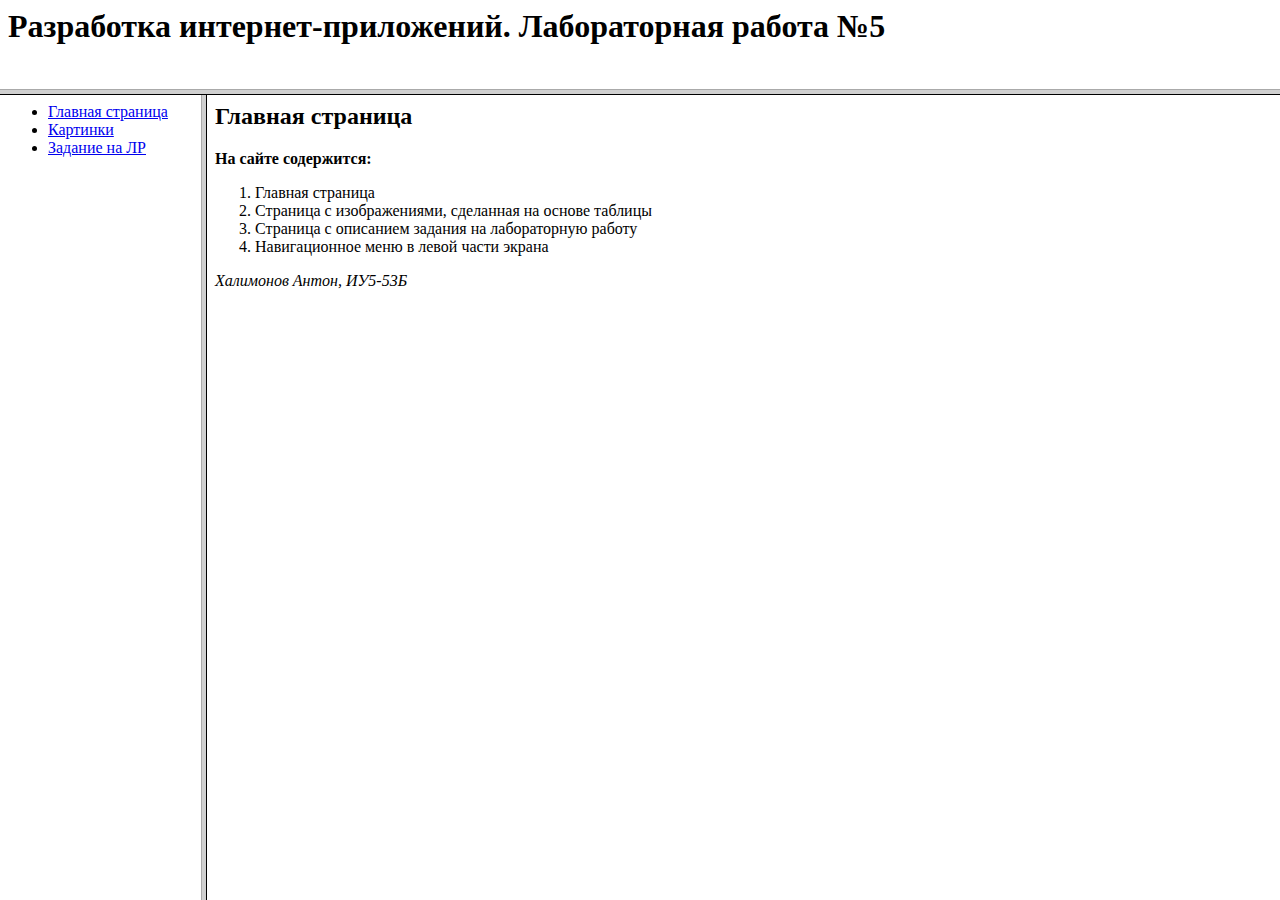
<file: Lab5/index.html>
<html>

<head>
    <meta http-equiv="Content-Type" content="text/html; charset=utf-8">
    <title>Лабораторная работа №5</title>
</head>

<frameset rows="10%, 90%">
    <frame src="header.html" name="header" scrolling="no" noresize>
        <frameset cols="15%, 80%">
            <frame src="menu.html" name="menu">
                <frame src="main-page.html" name="main-content">
        </frameset>
</frameset>

</html>
</file>
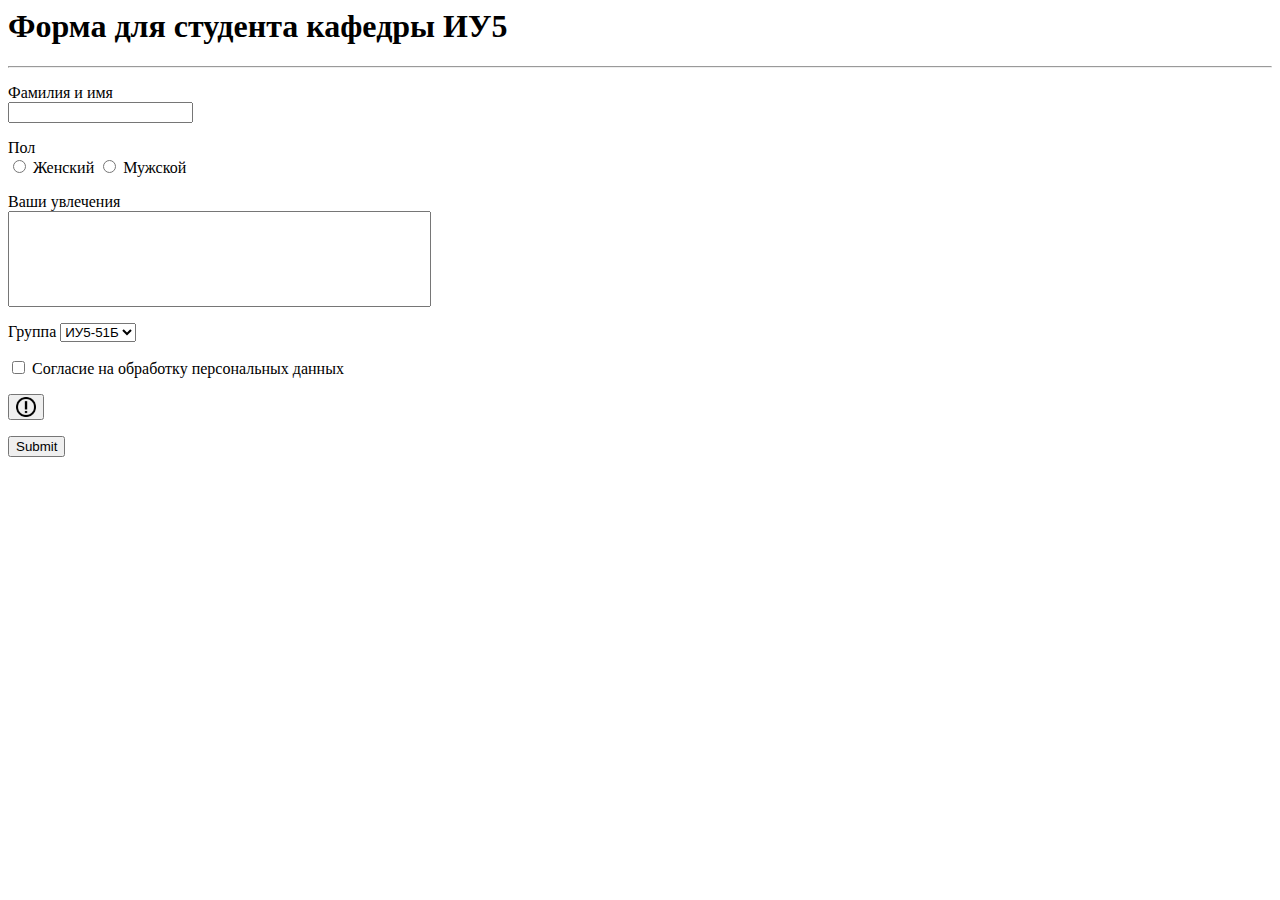
<file: Lab6/index.html>
<html>

<head>
    <meta http-equiv="Content-Type" content="text/html; charset=utf-8">
    <style></style>
    <title>Лабораторная работа №6</title>
</head>

<body>
    <h1>Форма для студента кафедры ИУ5</h1>
    <hr>
    <form>
        <p>
            <label>Фамилия и имя</label><br>
            <input type="text">
        </p>
        <p>
            <label>Пол</label><br>
            <input type="radio" name="radio-buttons">
            <label>Женский</label>
            <input type="radio" name="radio-buttons">
            <label>Мужской</label>
        </p>
        <p>
            <label>Ваши увлечения</label><br>
            <textarea style="resize: none;" rows="6" cols="50"></textarea>
        </p>
        <p>
            <label>Группа</label>
            <select>
                <option>ИУ5-51Б</option>
                <option>ИУ5-52Б</option>
                <option>ИУ5-53Б</option>
                <option>ИУ5-54Б</option>
                <option>ИУ5-55Б</option>
            </select>
        </p>
        <p>
            <input type="checkbox">
            <label>Согласие на обработку персональных данных</label>
        </p>
        <p>
            <button><img src="images/button-icon.png" height="20px"></button>
        </p>
        <p>
            <input type="submit">
        </p>
    </form>
</body>

</html>
</file>
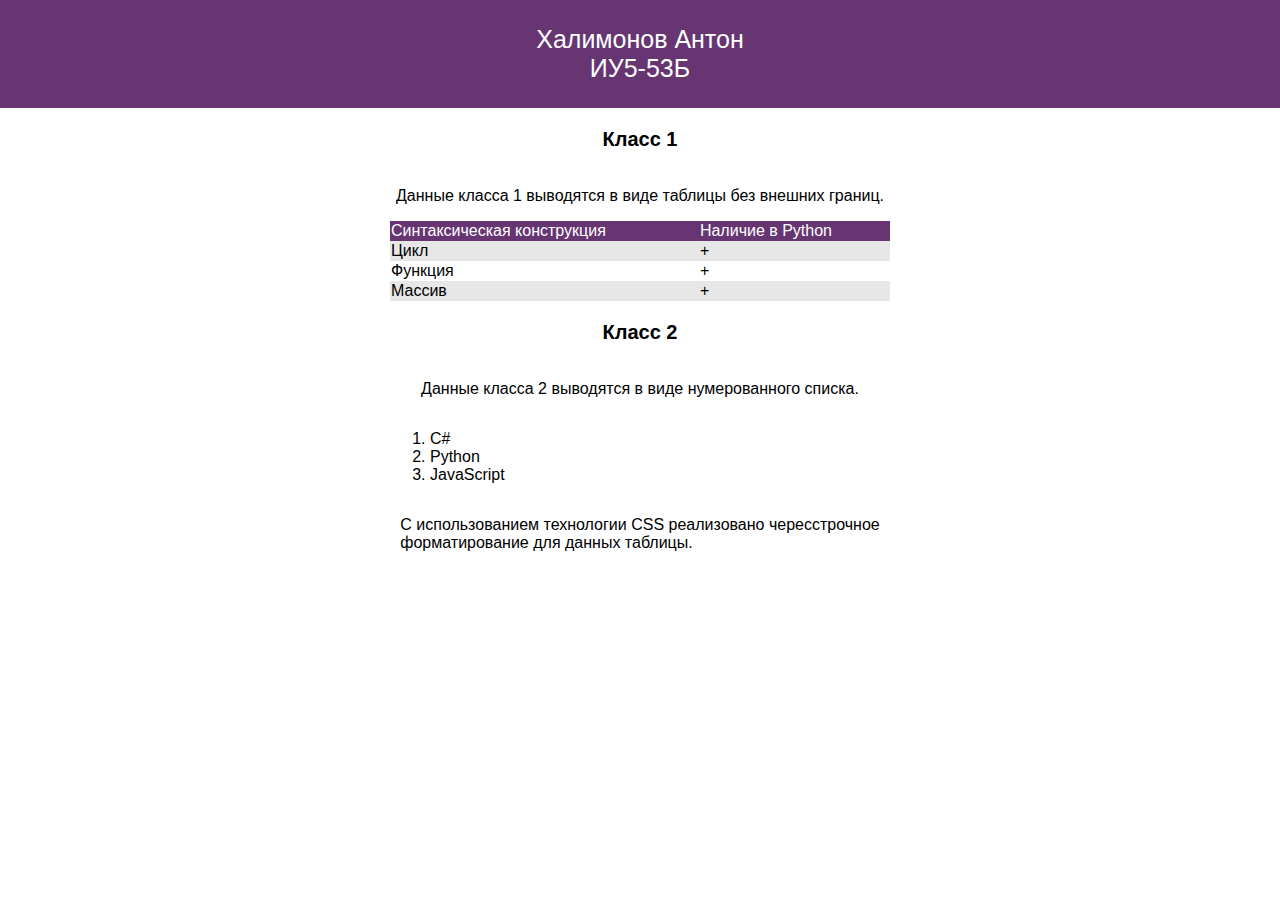
<file: RK2/index.html>
<!DOCTYPE html>
<html lang="ru">    
    <head>
        <meta charset="utf-8">
        <title>Рубежный контроль №2</title>
        <link rel="stylesheet" href="style.css">
    </head>
    <body>
        <div class="header">
            <p>Халимонов Антон<br>ИУ5-53Б</p>
        </div>
        <div class="main-content">
            <p class="label">Класс 1</p>
            <p>Данные класса 1 выводятся в виде таблицы без внешних границ.</p>
            <table class="table">
                <tr class="line-header">
                    <td>Синтаксическая конструкция</td>
                    <td>Наличие в Python</td>
                </tr>
                <tr class="line-a">
                    <td>Цикл</td>
                    <td>+</td>
                </tr>
                <tr>
                    <td>Функция</td>
                    <td>+</td>
                </tr>
                <tr class="line-a">
                    <td>Массив</td>
                    <td>+</td>
                </tr>
            </table>
            
            <p class="label">Класс 2</p>
            <p>Данные класса 2 выводятся в виде нумерованного списка.</p>
            <ol class="list">
                <li>C#</li>
                <li>Python</li>
                <li>JavaScript</li>
            </ol>
            <p>С использованием технологии CSS реализовано чересстрочное<br>форматирование для данных таблицы.</p>
        </div>
    </body>
</html>
</file>
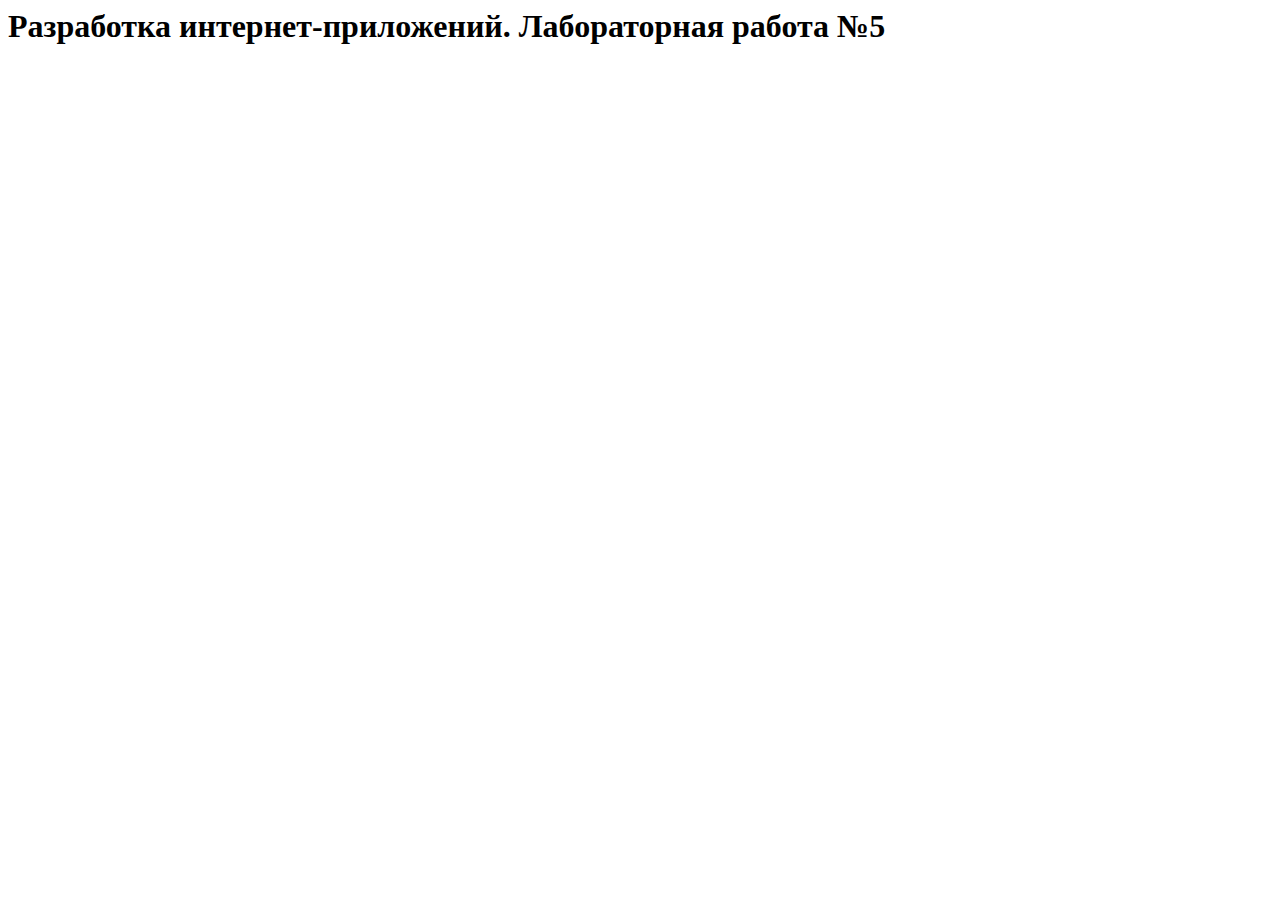
<file: Lab5/header.html>
<html>

<head>
    <meta http-equiv="Content-Type" content="text/html; charset=utf-8">
    <title>Лабораторная работа №5</title>
</head>

<body>
    <header>
        <h1>
            Разработка интернет-приложений. Лабораторная работа №5
        </h1>
    </header>
</body>

</html>
</file>
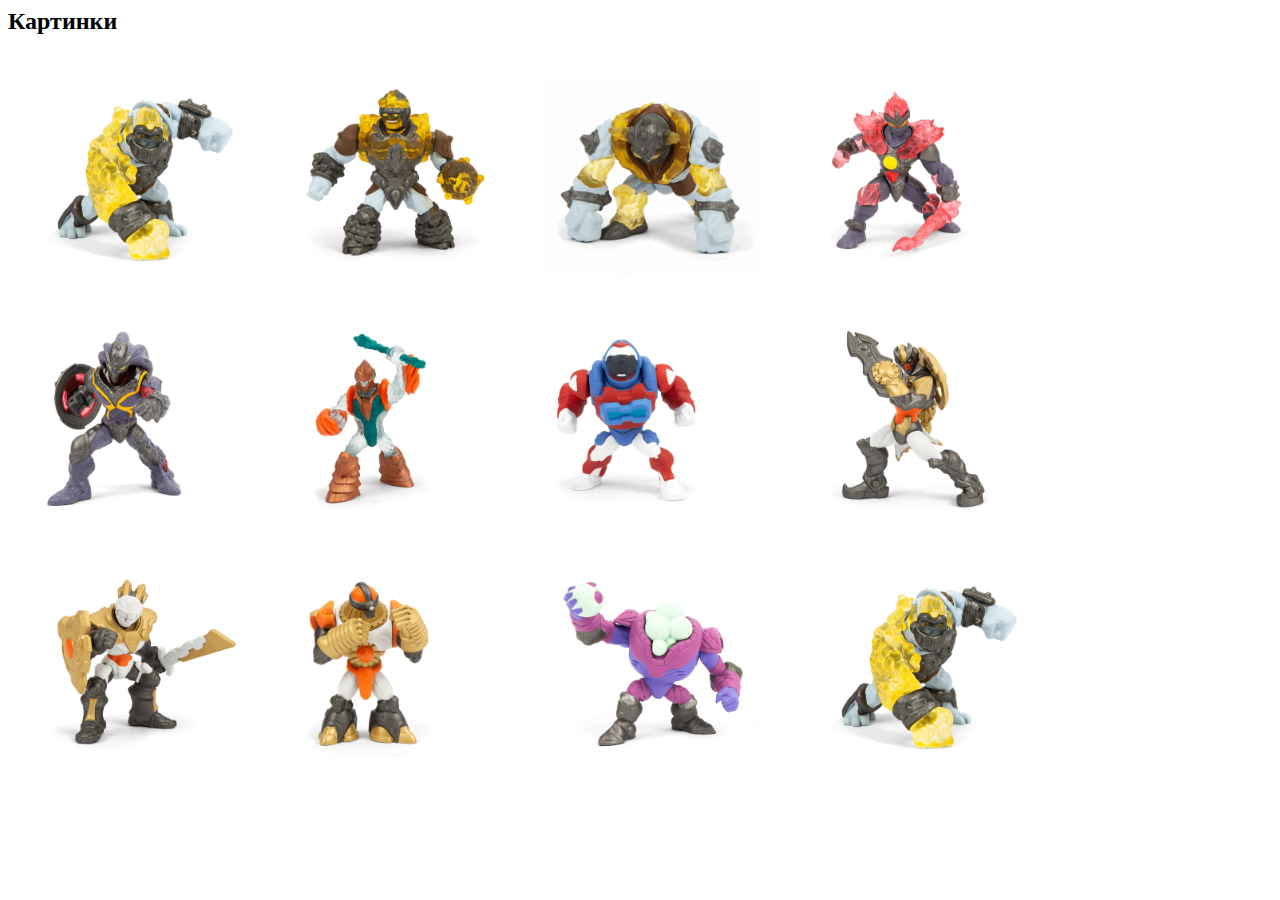
<file: Lab5/images.html>
<html>

<head>
    <meta http-equiv="Content-Type" content="text/html; charset=utf-8">
    <title>Лабораторная работа №5</title>
</head>

<body>
    <h2>Картинки</h2>
    <table>
        <tr>
            <td>
                <a href="images/5-cm-wave-8-02.png">
                    <img src="images/5-cm-wave-8-02.png" height="200px" hspace="20px" vspace="20px">
                </a>
            </td>
            <td>
                <a href="images/5-cm-wave-8-03.png">
                    <img src="images/5-cm-wave-8-03.png" height="200px" hspace="20px" vspace="20px">
                </a>
            </td>
            <td>
                <a href="images/5-cm-wave-8-04.png">
                    <img src="images/5-cm-wave-8-04.png" height="200px" hspace="20px" vspace="20px">
                </a>
            </td>
            <td>
                <a href="images/5-cm-wave-8-05.png">
                    <img src="images/5-cm-wave-8-05.png" height="200px" hspace="20px" vspace="20px">
                </a>
            </td>
        </tr>
        <tr>
            <td>
                <a href="images/5-cm-wave-8-06.png">
                    <img src="images/5-cm-wave-8-06.png" height="200px" hspace="20px" vspace="20px">
                </a>
            </td>
            <td>
                <a href="images/5-cm-wave-8-07.png">
                    <img src="images/5-cm-wave-8-07.png" height="200px" hspace="20px" vspace="20px">
                </a>
            </td>
            <td>
                <a href="images/5-cm-wave-8-08.png">
                    <img src="images/5-cm-wave-8-08.png" height="200px" hspace="20px" vspace="20px">
                </a>
            </td>
            <td>
                <a href="images/5-cm-wave-8-09.png">
                    <img src="images/5-cm-wave-8-09.png" height="200px" hspace="20px" vspace="20px">
                </a>
            </td>
        </tr>
        <tr>
            <td>
                <a href="images/5-cm-wave-8-10.png">
                    <img src="images/5-cm-wave-8-10.png" height="200px" hspace="20px" vspace="20px">
                </a>
            </td>
            <td>
                <a href="images/5-cm-wave-8-11.png">
                    <img src="images/5-cm-wave-8-11.png" height="200px" hspace="20px" vspace="20px">
                </a>
            </td>
            <td>
                <a href="images/5-cm-wave-8-12.png">
                    <img src="images/5-cm-wave-8-12.png" height="200px" hspace="20px" vspace="20px">
                </a>
            </td>
            <td>
                <a href="images/5-cm-wave-8-02.png">
                    <img src="images/5-cm-wave-8-02.png" height="200px" hspace="20px" vspace="20px">
                </a>
            </td>
        </tr>
        <tr>
        </tr>
    </table>
</body>
</html>
</file>
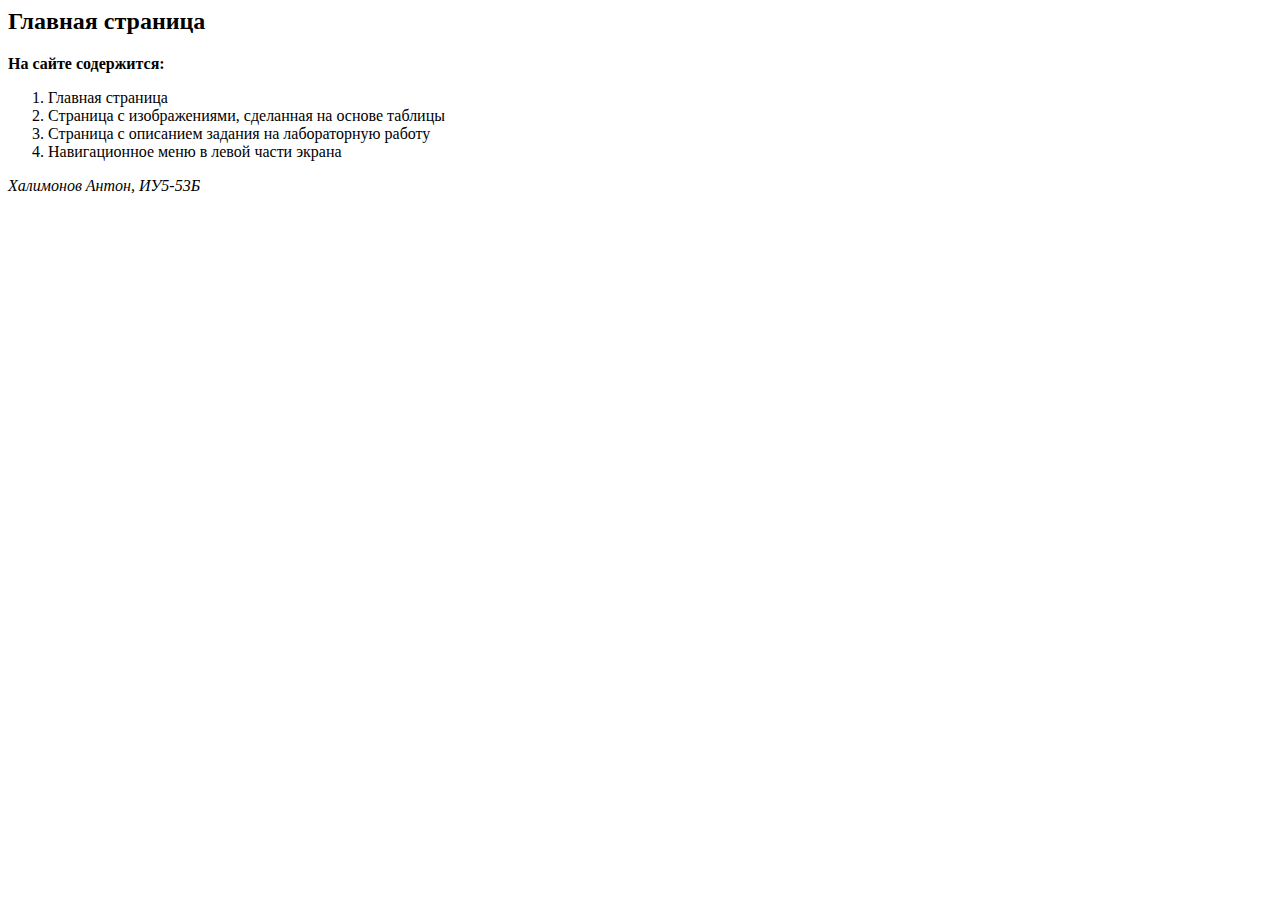
<file: Lab5/main-page.html>
<html>

<head>
    <meta http-equiv="Content-Type" content="text/html; charset=utf-8">
    <title>Лабораторная работа №5</title>
</head>

<body>
    <h2>
        Главная страница
    </h2>
    <p><b>На сайте содержится:</b></p>
    <ol>
        <li>Главная страница</li>
        <li>Страница с изображениями, сделанная на основе таблицы</li>
        <li>Страница с описанием задания на лабораторную работу</li>
        <li>Навигационное меню в левой части экрана</li>
    </ol>
    <p><i>Халимонов Антон, ИУ5-53Б</i></p>
</body>

</html>
</file>
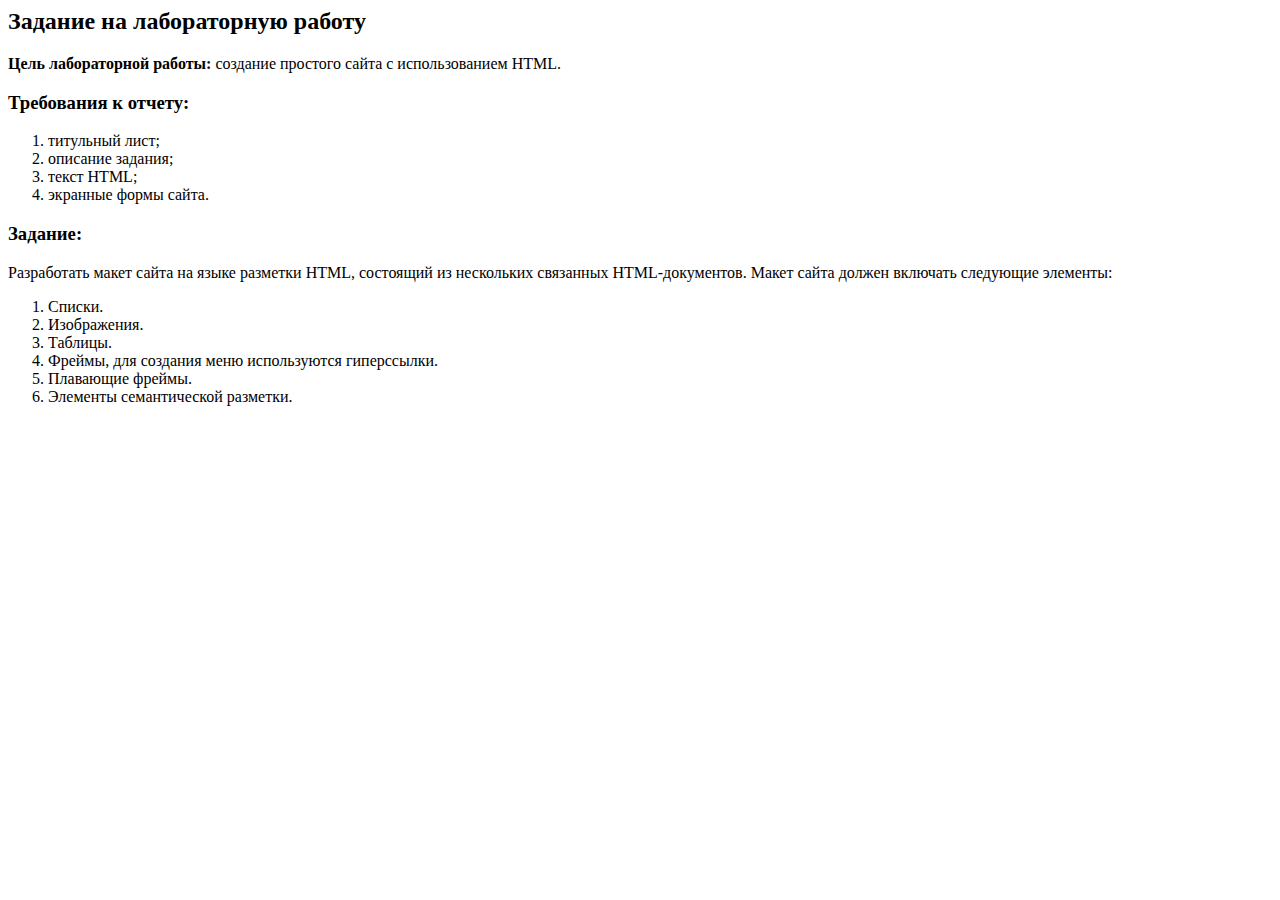
<file: Lab5/task.html>
<html>

<head>
    <meta http-equiv="Content-Type" content="text/html; charset=utf-8">
    <title>Лабораторная работа №5</title>
</head>

<body>
    <h2>
        Задание на лабораторную работу
    </h2>
    <p><b>Цель лабораторной работы:</b> создание простого сайта с использованием HTML.</p>
    <h3>Требования к отчету:</h3>
    <ol>
        <li>титульный лист;</li>
        <li>описание задания;</li>
        <li>текст HTML;</li>
        <li>экранные формы сайта.</li>
    </ol>
    <h3>Задание:</h3>
    <p>Разработать макет сайта на языке разметки HTML, состоящий из нескольких связанных HTML-документов. Макет сайта должен включать следующие элементы:</p>
    <ol>
        <li>Списки.</li>
        <li>Изображения.</li>
        <li>Таблицы.</li>
        <li>Фреймы, для создания меню используются гиперссылки.</li>
        <li>Плавающие фреймы.</li>
        <li>Элементы семантической разметки.</li>
    </ol>
</body>

</html>
</file>
<file: RK2/style.css>
body {
    margin: 0px;
    font-family: Arial, Helvetica, sans-serif;
}

.header {
    color: #ffffff;
    background-color: #663572;
    display: flex;
    justify-content: center;
    text-align: center;
    font-size: 25px;
}

.main-content {
    display: flex;
    flex-direction: column;
    align-items: center;
}

.label {
    font-size: 20px;
    font-weight: bold;
}

.table {
    width: 500px;
    border-collapse: collapse;
}

.line-header {
    background-color: #663572;
    color: #ffffff;
}

.list {
    width: 460px;
}

.line-a {
    background-color: rgb(231, 231, 231);
}
</file>
